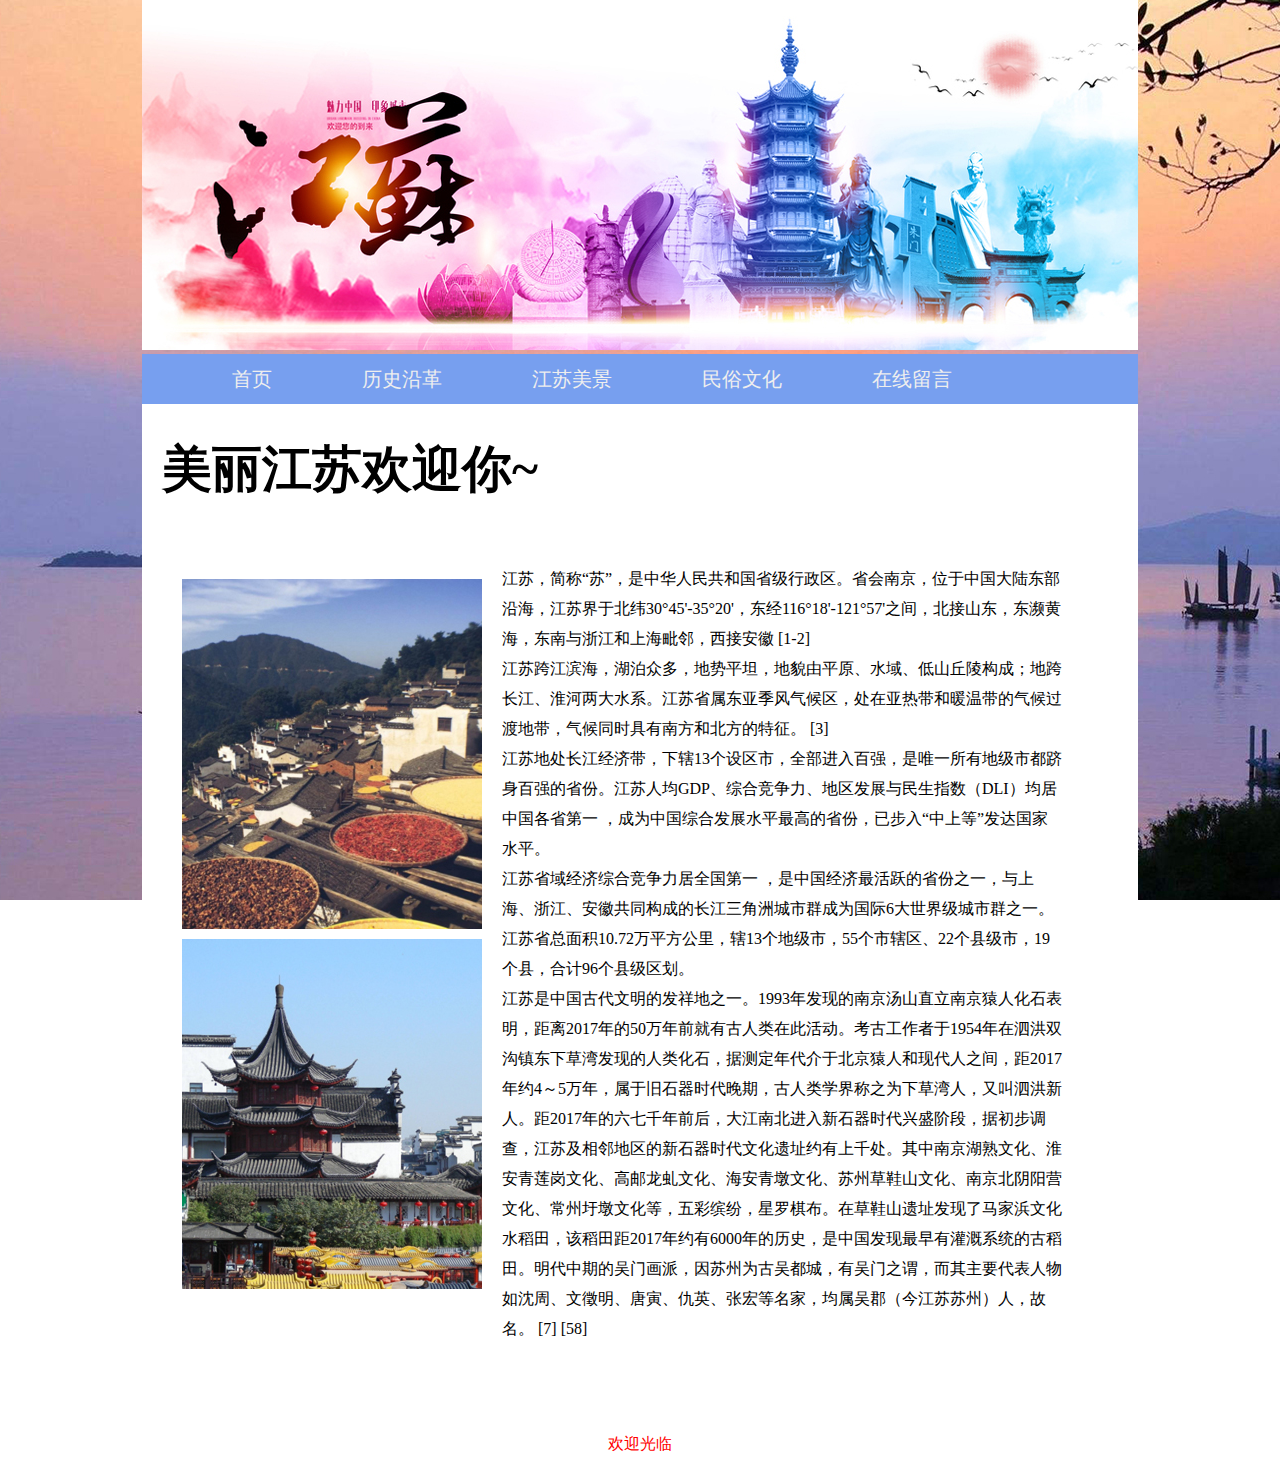
<file: index.html>
﻿<!DOCTYPE html>
<html>
<head>
<meta charset="UTF-8" />
<title></title>
<link href="css/style.css" rel="stylesheet" type="text/css">
</head>
<body>
<div id="banner"><img src="images/a02.jpg"></div>
<div id="nav">
  <ul>
     <li><a href="index.html">首页</a></li>
    <li><a href="jue.html">历史沿革</a></li>
    <li><a href="zhi.html">江苏美景</a></li>
    <li><a href="fen.html">民俗文化</a></li>
    <li><a href="ly.html">在线留言</a></li>
   
  </ul>
</div>

<div id="cont" style=" line-height:30px;"><br>

<h2 style=" font-size:50px;">美丽江苏欢迎你~</h2><br>



<table width="920" border="0" cellspacing="20" cellpadding="20">
  <tr>
    <td><img src="images/a1.jpg"><br>
<img src="images/a2.jpg"></td>
    <td><p><br>
江苏，简称“苏”，是中华人民共和国省级行政区。省会南京，位于中国大陆东部沿海，江苏界于北纬30°45'-35°20'，东经116°18'-121°57'之间，北接山东，东濒黄海，东南与浙江和上海毗邻，西接安徽 [1-2] 
<br>
江苏跨江滨海，湖泊众多，地势平坦，地貌由平原、水域、低山丘陵构成；地跨长江、淮河两大水系。江苏省属东亚季风气候区，处在亚热带和暖温带的气候过渡地带，气候同时具有南方和北方的特征。 [3] 
<br>
江苏地处长江经济带，下辖13个设区市，全部进入百强，是唯一所有地级市都跻身百强的省份。江苏人均GDP、综合竞争力、地区发展与民生指数（DLI）均居中国各省第一 ，成为中国综合发展水平最高的省份，已步入“中上等”发达国家水平。
<br>
江苏省域经济综合竞争力居全国第一 ，是中国经济最活跃的省份之一，与上海、浙江、安徽共同构成的长江三角洲城市群成为国际6大世界级城市群之一。
江苏省总面积10.72万平方公里，辖13个地级市，55个市辖区、22个县级市，19个县，合计96个县级区划。<br>

江苏是中国古代文明的发祥地之一。1993年发现的南京汤山直立南京猿人化石表明，距离2017年的50万年前就有古人类在此活动。考古工作者于1954年在泗洪双沟镇东下草湾发现的人类化石，据测定年代介于北京猿人和现代人之间，距2017年约4～5万年，属于旧石器时代晚期，古人类学界称之为下草湾人，又叫泗洪新人。距2017年的六七千年前后，大江南北进入新石器时代兴盛阶段，据初步调查，江苏及相邻地区的新石器时代文化遗址约有上千处。其中南京湖熟文化、淮安青莲岗文化、高邮龙虬文化、海安青墩文化、苏州草鞋山文化、南京北阴阳营文化、常州圩墩文化等，五彩缤纷，星罗棋布。在草鞋山遗址发现了马家浜文化水稻田，该稻田距2017年约有6000年的历史，是中国发现最早有灌溉系统的古稻田。明代中期的吴门画派，因苏州为古吴都城，有吴门之谓，而其主要代表人物如沈周、文徵明、唐寅、仇英、张宏等名家，均属吴郡（今江苏苏州）人，故名。 [7]  [58] 
<br>
 </p></td>
    
  </tr>
</table>


<br>

</div>




<P style=" text-align:center;margin:20px 0;color:#f00;">欢迎光临</P>
</body>
</html>
</file>
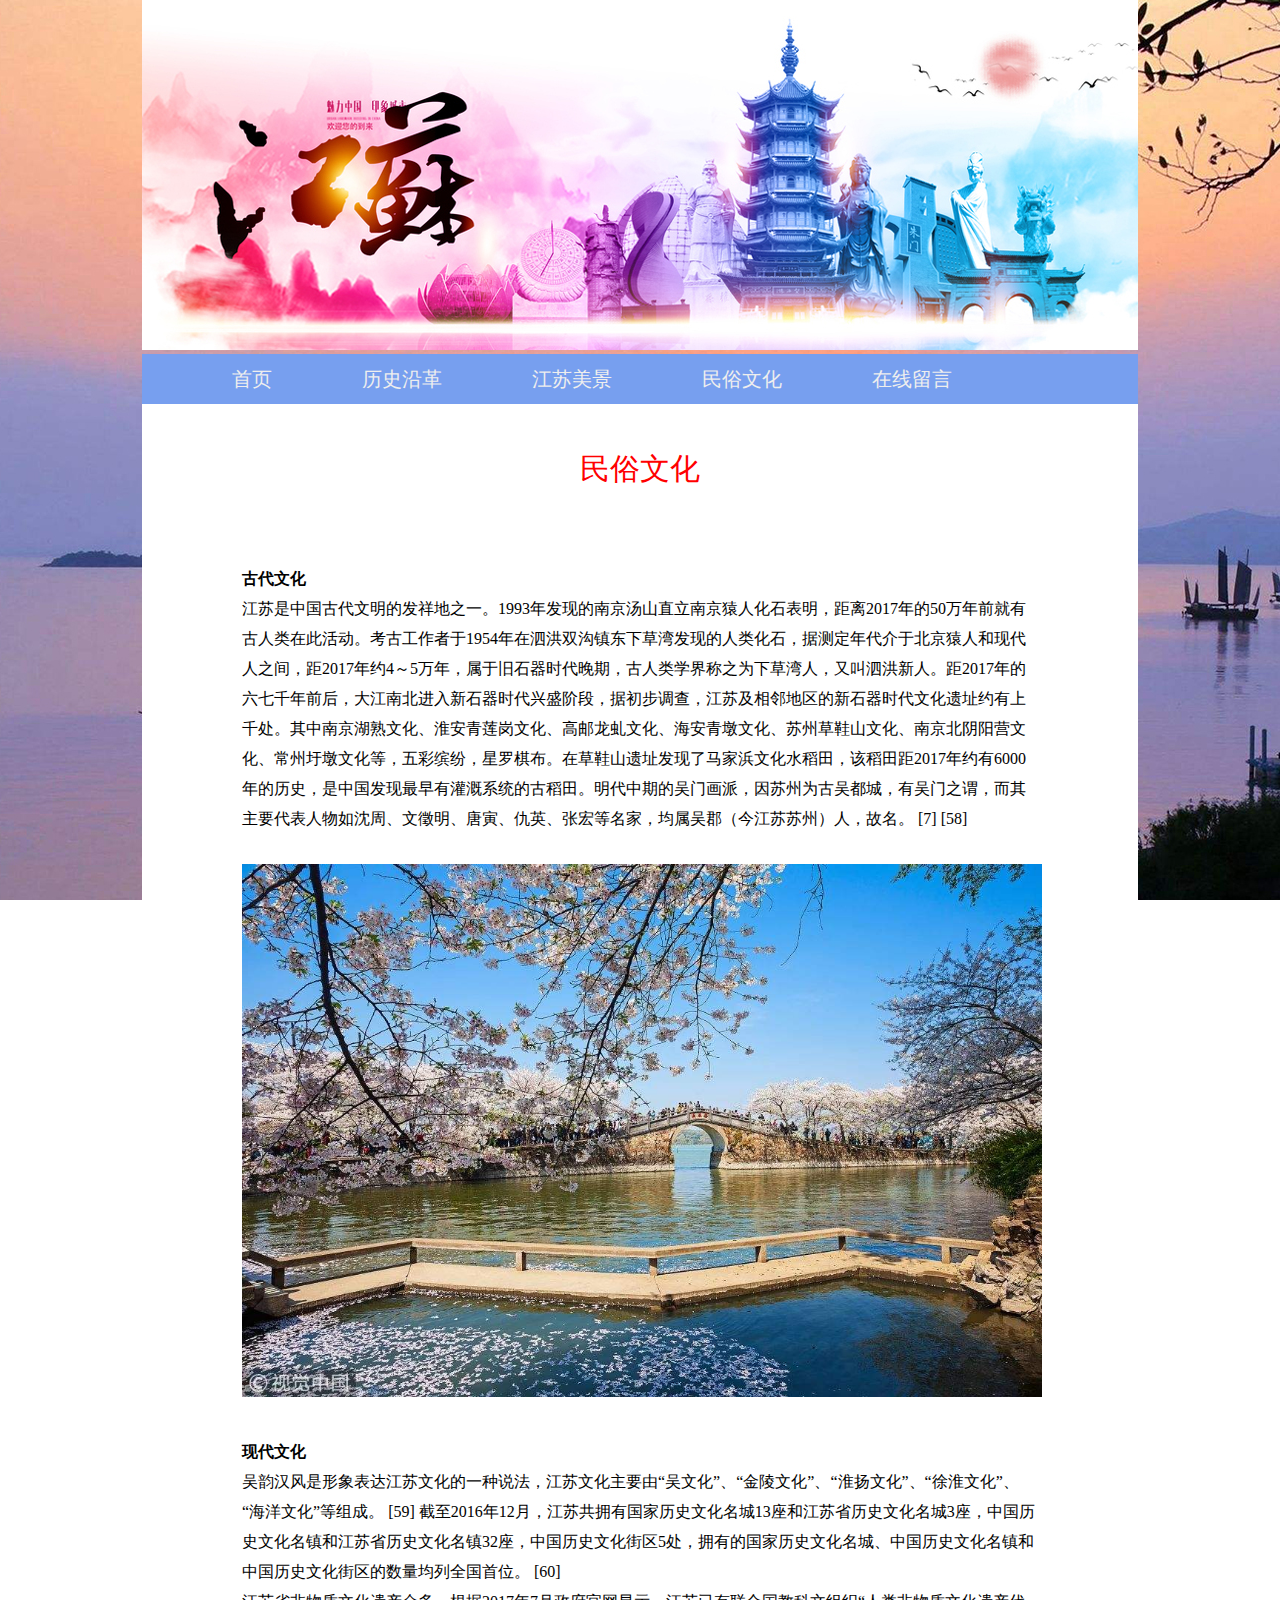
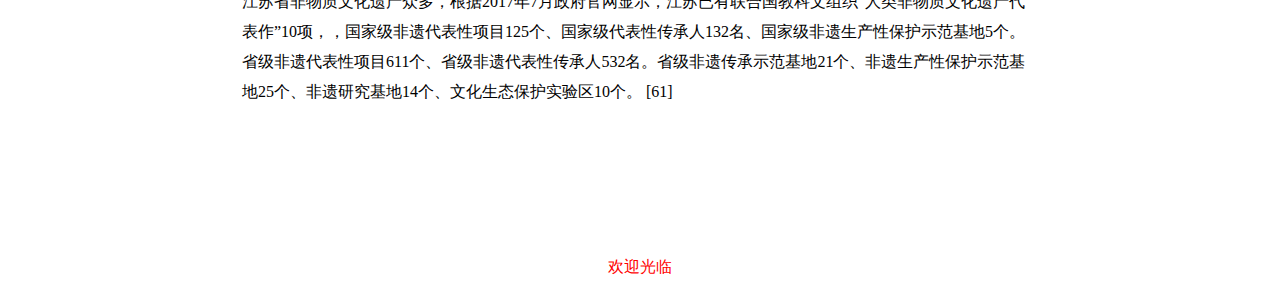
<file: fen.html>
﻿<!DOCTYPE html>
<html>
<head>
<meta charset="UTF-8" />
<title></title>
<link href="css/style.css" rel="stylesheet" type="text/css">
</head>
<body>
<div id="banner"><img src="images/a02.jpg"></div>
<div id="nav">
  <ul>
    <li><a href="index.html">首页</a></li>
    <li><a href="jue.html">历史沿革</a></li>
    <li><a href="zhi.html">江苏美景</a></li>
    <li><a href="fen.html">民俗文化</a></li>
    <li><a href="ly.html">在线留言</a></li>
  </ul>
</div>

<div id="cont" style=" line-height:30px;"><br>

<h2 style=" font-size:30px; font-weight:normal; color:#f00; text-align:center;">民俗文化</h2>

<div class="xx" style="padding:80px;">
<p>
<strong>古代文化</strong>
<br>
江苏是中国古代文明的发祥地之一。1993年发现的南京汤山直立南京猿人化石表明，距离2017年的50万年前就有古人类在此活动。考古工作者于1954年在泗洪双沟镇东下草湾发现的人类化石，据测定年代介于北京猿人和现代人之间，距2017年约4～5万年，属于旧石器时代晚期，古人类学界称之为下草湾人，又叫泗洪新人。距2017年的六七千年前后，大江南北进入新石器时代兴盛阶段，据初步调查，江苏及相邻地区的新石器时代文化遗址约有上千处。其中南京湖熟文化、淮安青莲岗文化、高邮龙虬文化、海安青墩文化、苏州草鞋山文化、南京北阴阳营文化、常州圩墩文化等，五彩缤纷，星罗棋布。在草鞋山遗址发现了马家浜文化水稻田，该稻田距2017年约有6000年的历史，是中国发现最早有灌溉系统的古稻田。明代中期的吴门画派，因苏州为古吴都城，有吴门之谓，而其主要代表人物如沈周、文徵明、唐寅、仇英、张宏等名家，均属吴郡（今江苏苏州）人，故名。 [7]  [58] 
<br>
<br>

<img src=" images/a6.jpg" width="800"><br><br>

<strong>现代文化</strong>
<br>
吴韵汉风是形象表达江苏文化的一种说法，江苏文化主要由“吴文化”、“金陵文化”、“淮扬文化”、“徐淮文化”、“海洋文化”等组成。 [59] 
截至2016年12月，江苏共拥有国家历史文化名城13座和江苏省历史文化名城3座，中国历史文化名镇和江苏省历史文化名镇32座，中国历史文化街区5处，拥有的国家历史文化名城、中国历史文化名镇和中国历史文化街区的数量均列全国首位。 [60] 
<br>
江苏省非物质文化遗产众多，根据2017年7月政府官网显示，江苏已有联合国教科文组织“人类非物质文化遗产代表作”10项，，国家级非遗代表性项目125个、国家级代表性传承人132名、国家级非遗生产性保护示范基地5个。省级非遗代表性项目611个、省级非遗代表性传承人532名。省级非遗传承示范基地21个、非遗生产性保护示范基地25个、非遗研究基地14个、文化生态保护实验区10个。 [61] 







</p>
<p></p>
<br>
</div>
</div>




<P style=" text-align:center;margin:20px 0;color:#f00;">欢迎光临</P>
</body>
</html>
</file>
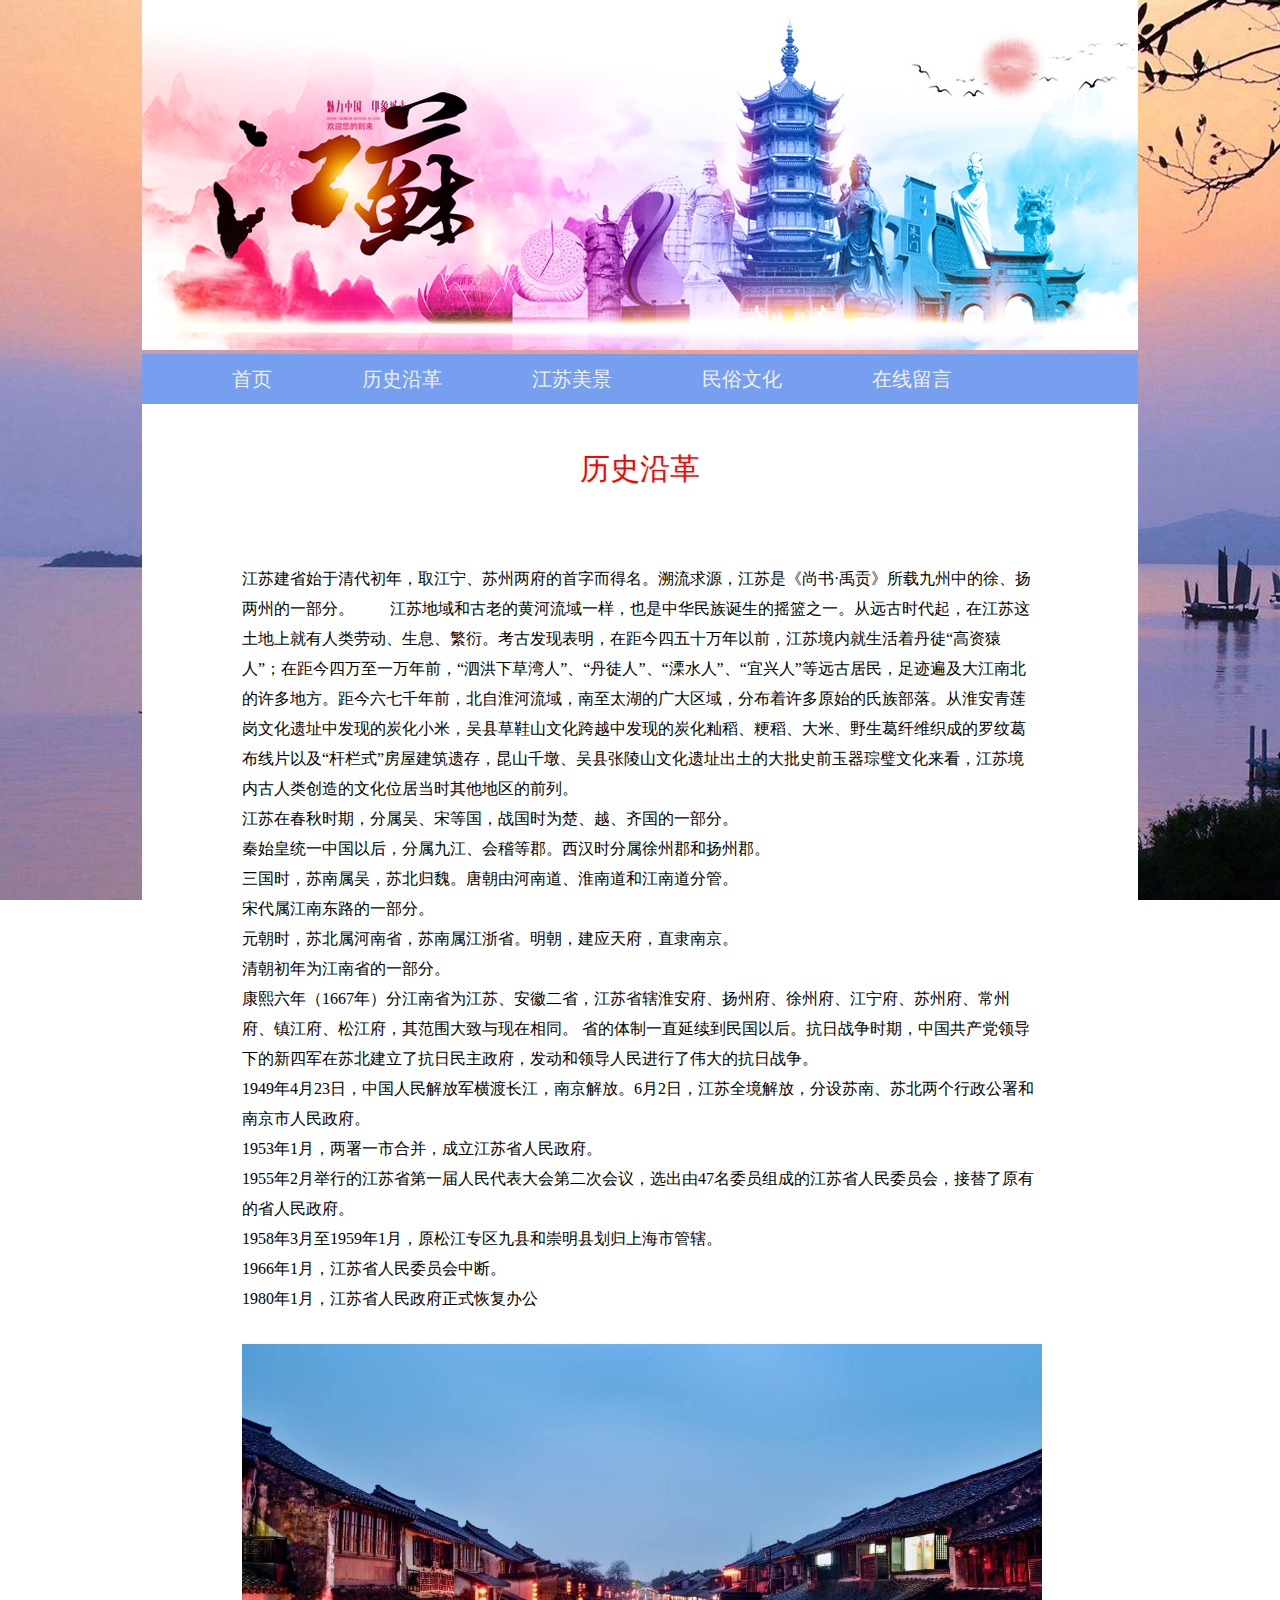
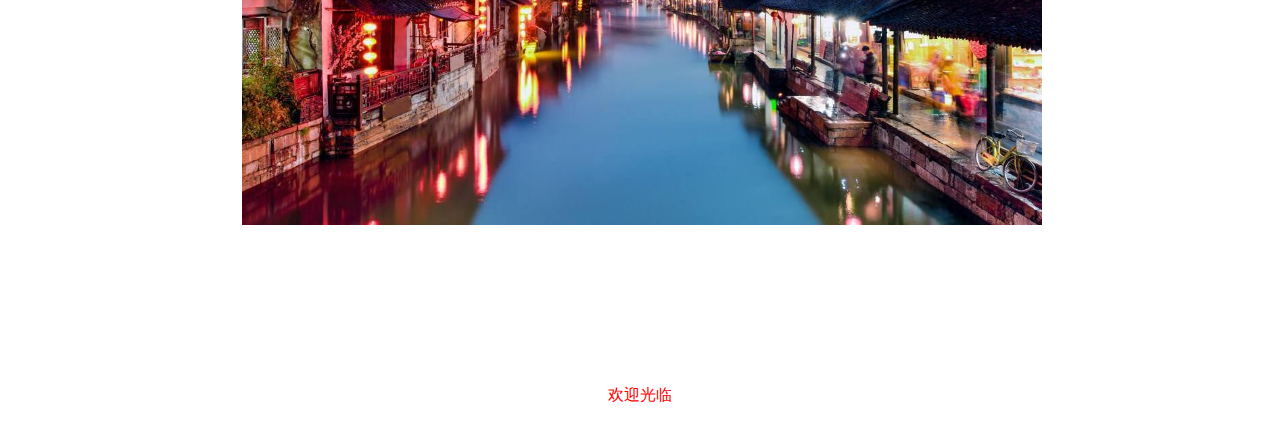
<file: jue.html>
﻿<!DOCTYPE html>
<html>
<head>
<meta charset="UTF-8" />
<title></title>
<link href="css/style.css" rel="stylesheet" type="text/css">
</head>
<body>
<div id="banner"><img src="images/a02.jpg"></div>
<div id="nav">
  <ul>
    <li><a href="index.html">首页</a></li>
    <li><a href="jue.html">历史沿革</a></li>
    <li><a href="zhi.html">江苏美景</a></li>
    <li><a href="fen.html">民俗文化</a></li>
    <li><a href="ly.html">在线留言</a></li>
  </ul>
</div>

<div id="cont" style=" line-height:30px;"><br>

<h2 style=" font-size:30px; font-weight:normal; color:#f00; text-align:center;">历史沿革</h2>

<div class="xx" style="padding:80px;">
<p>

江苏建省始于清代初年，取江宁、苏州两府的首字而得名。溯流求源，江苏是《尚书·禹贡》所载九州中的徐、扬两州的一部分。
　　江苏地域和古老的黄河流域一样，也是中华民族诞生的摇篮之一。从远古时代起，在江苏这土地上就有人类劳动、生息、繁衍。考古发现表明，在距今四五十万年以前，江苏境内就生活着丹徒“高资猿人”；在距今四万至一万年前，“泗洪下草湾人”、“丹徒人”、“溧水人”、“宜兴人”等远古居民，足迹遍及大江南北的许多地方。距今六七千年前，北自淮河流域，南至太湖的广大区域，分布着许多原始的氏族部落。从淮安青莲岗文化遗址中发现的炭化小米，吴县草鞋山文化跨越中发现的炭化籼稻、粳稻、大米、野生葛纤维织成的罗纹葛布线片以及“杆栏式”房屋建筑遗存，昆山千墩、吴县张陵山文化遗址出土的大批史前玉器琮璧文化来看，江苏境内古人类创造的文化位居当时其他地区的前列。
<br>
江苏在春秋时期，分属吴、宋等国，战国时为楚、越、齐国的一部分。
<br>
秦始皇统一中国以后，分属九江、会稽等郡。西汉时分属徐州郡和扬州郡。
<br>
三国时，苏南属吴，苏北归魏。唐朝由河南道、淮南道和江南道分管。
<br>
宋代属江南东路的一部分。
<br>
元朝时，苏北属河南省，苏南属江浙省。明朝，建应天府，直隶南京。
<br>
清朝初年为江南省的一部分。
<br>
康熙六年（1667年）分江南省为江苏、安徽二省，江苏省辖淮安府、扬州府、徐州府、江宁府、苏州府、常州府、镇江府、松江府，其范围大致与现在相同。
省的体制一直延续到民国以后。抗日战争时期，中国共产党领导下的新四军在苏北建立了抗日民主政府，发动和领导人民进行了伟大的抗日战争。
<br>
1949年4月23日，中国人民解放军横渡长江，南京解放。6月2日，江苏全境解放，分设苏南、苏北两个行政公署和南京市人民政府。
<br>
1953年1月，两署一市合并，成立江苏省人民政府。
<br>
1955年2月举行的江苏省第一届人民代表大会第二次会议，选出由47名委员组成的江苏省人民委员会，接替了原有的省人民政府。
<br>
1958年3月至1959年1月，原松江专区九县和崇明县划归上海市管辖。
<br>
1966年1月，江苏省人民委员会中断。
<br>
1980年1月，江苏省人民政府正式恢复办公
<br><br>

<img src=" images/a5.jpg" width="800"></p>
<p></p>
<br>
</div>
</div>




<P style=" text-align:center;margin:20px 0;color:#f00;">欢迎光临</P>
</body>
</html>
</file>
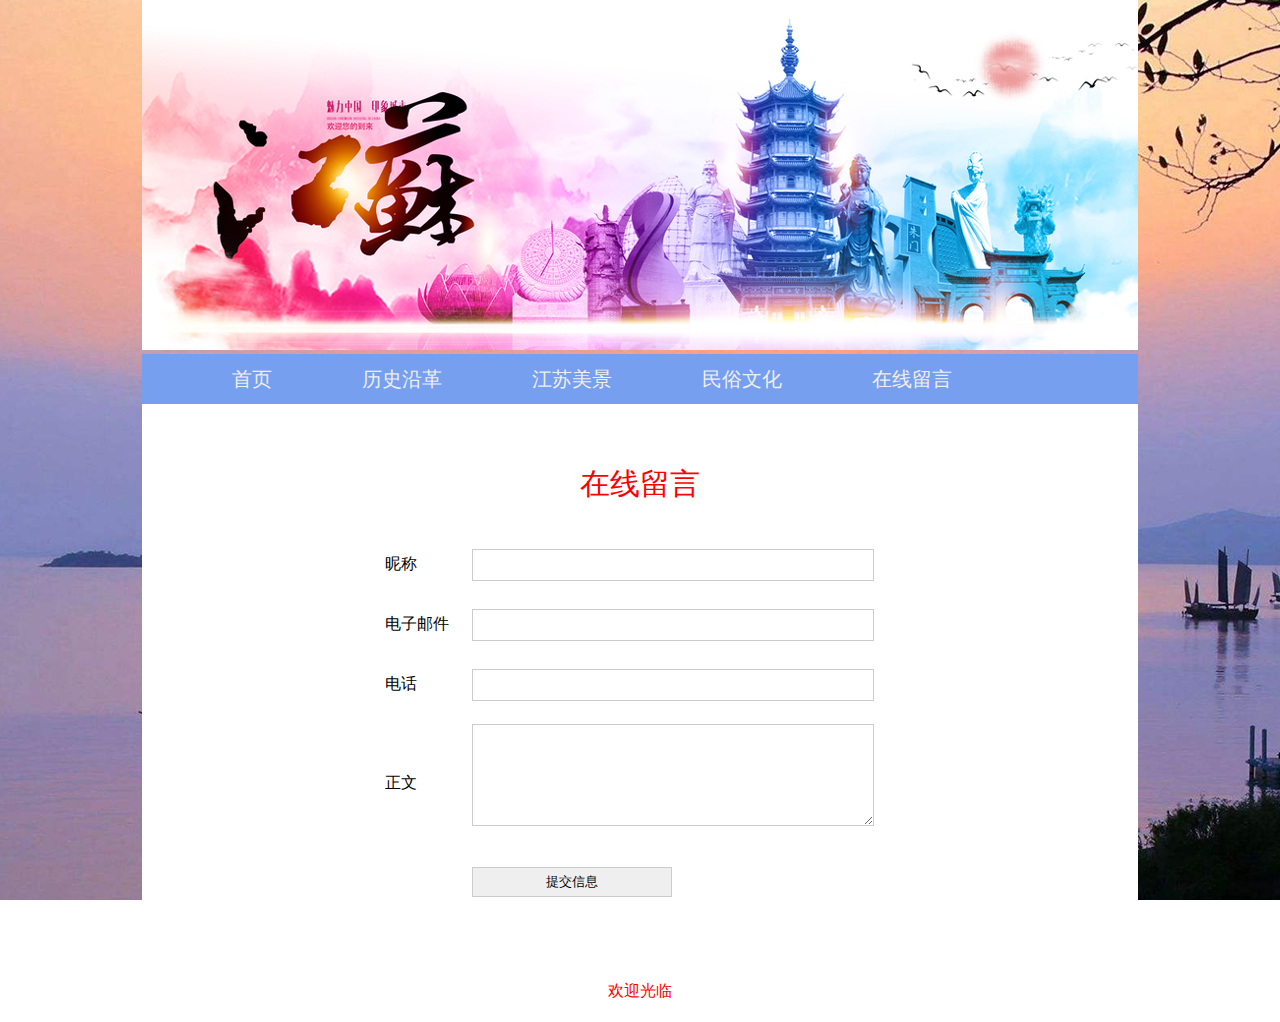
<file: ly.html>
﻿<!DOCTYPE html>
<html>
<head>
<meta charset="UTF-8" />
<title></title>
<link href="css/style.css" rel="stylesheet" type="text/css">
</head>
<body>
<div id="banner"><img src="images/a02.jpg"></div>
<div id="nav">
  <ul>
    <li><a href="index.html">首页</a></li>
    <li><a href="jue.html">历史沿革</a></li>
    <li><a href="zhi.html">江苏美景</a></li>
    <li><a href="fen.html">民俗文化</a></li>
    <li><a href="ly.html">在线留言</a></li>
  </ul>
</div>

<div id="cont" style=" line-height:40px;"><br>

<h2 style=" font-size:30px; font-weight:normal; color:#f00; text-align:center;">在线留言</h2>
<table width="550" border="0" cellspacing="20" cellpadding="15" style="margin:20px auto;">
  <tr>
    <td>昵称</td>
    <td><input name="" type="text" style="width:400px; height:30px;border:1px solid #ccc;"/></td>
  </tr>
  <tr>
    <td>电子邮件</td>
    <td><input name="" type="text" style="width:400px; height:30px;border:1px solid #ccc;"/></td>
  </tr>
  <tr>
    <td>电话</td>
    <td><input name="" type="text" style="width:400px; height:30px;border:1px solid #ccc;"/></td>
  </tr>
  <tr>
    <td>正文</td>
    <td><textarea name="" cols="" rows="" style="width:400px; height:100px;border:1px solid #ccc;"></textarea></td>
  </tr>
  <tr>
    <td></td>
    <td><input name="" type="button" style="width:200px; height:30px;border:1px solid #ccc;" value="提交信息"/></td>
  </tr>
</table>



</div>




<P style=" text-align:center;margin:20px 0;color:#f00;">欢迎光临</P>
</body>
</html>
</file>
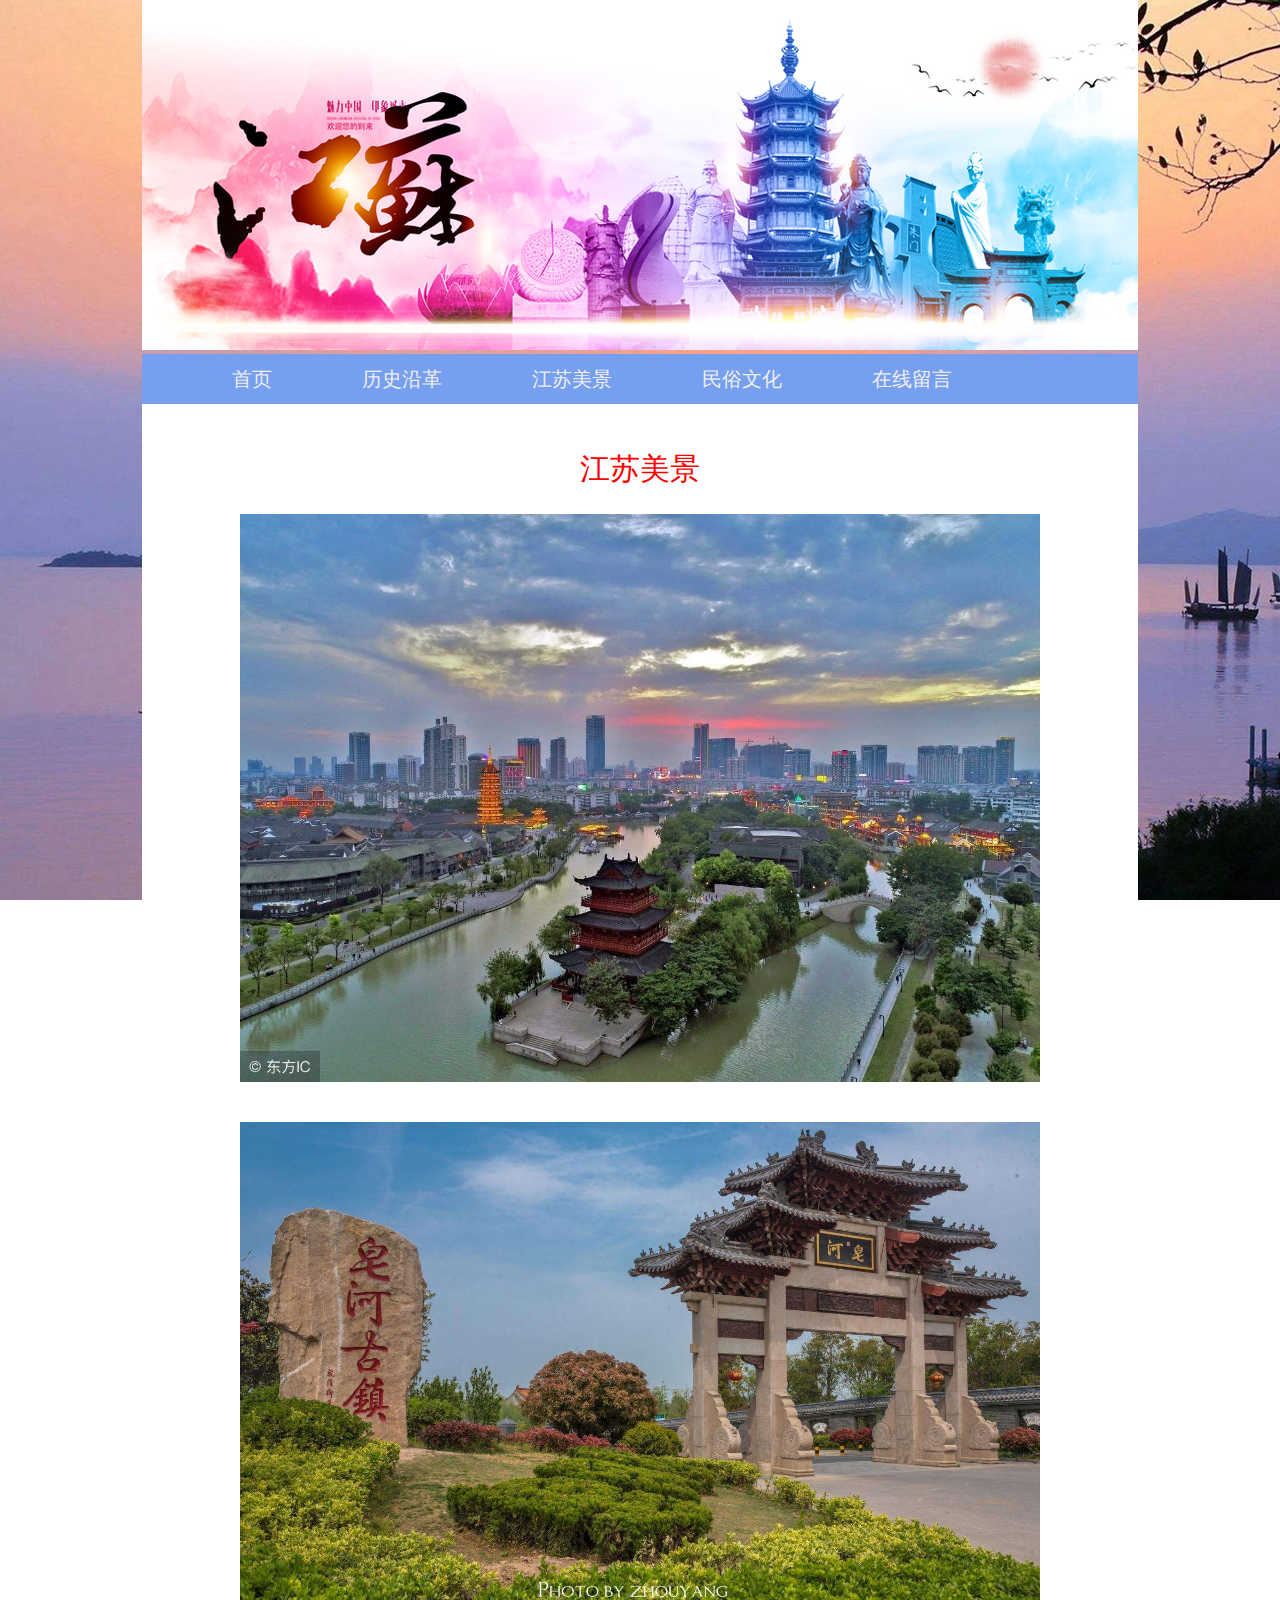
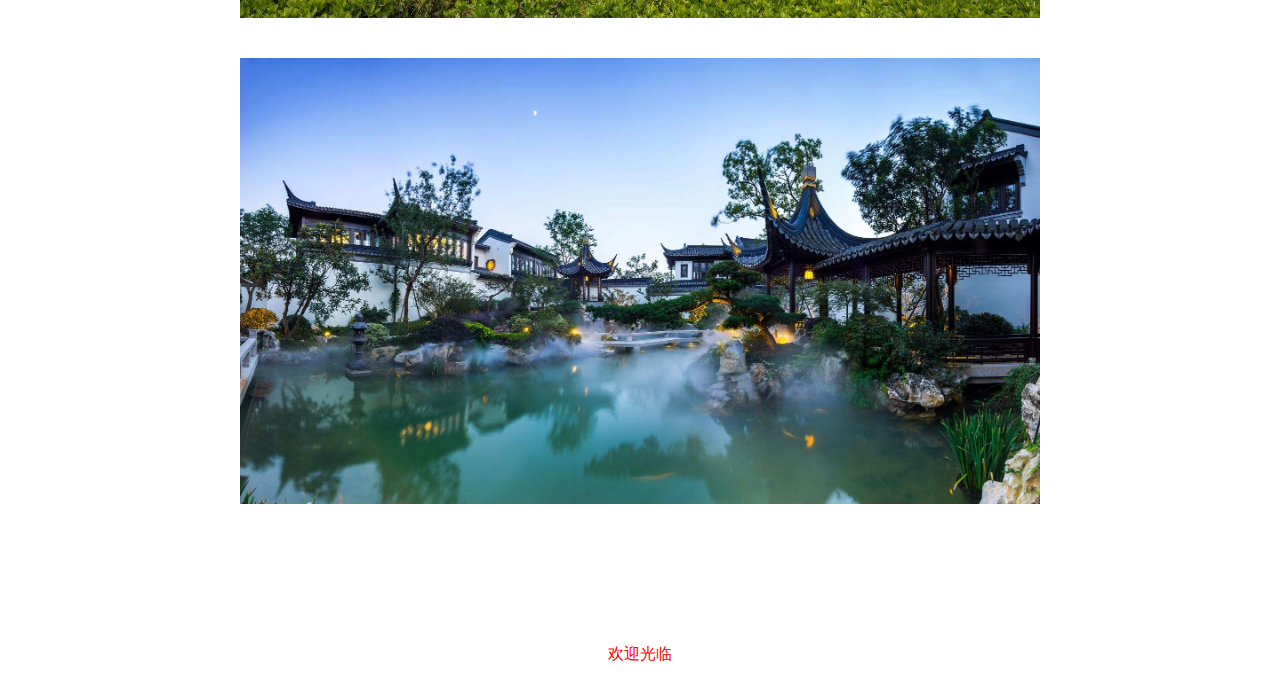
<file: zhi.html>
﻿<!DOCTYPE html>
<html>
<head>
<meta charset="UTF-8" />
<title></title>
<link href="css/style.css" rel="stylesheet" type="text/css">
</head>
<body>
<div id="banner"><img src="images/a02.jpg"></div>
<div id="nav">
  <ul>
     <li><a href="index.html">首页</a></li>
    <li><a href="jue.html">历史沿革</a></li>
    <li><a href="zhi.html">江苏美景</a></li>
    <li><a href="fen.html">民俗文化</a></li>
    <li><a href="ly.html">在线留言</a></li>
  </ul>
</div>

<div id="cont" style=" line-height:30px;"><br>

<h2 style=" font-size:30px; font-weight:normal; color:#f00; text-align:center;">江苏美景</h2><br>



<div label-module="para-title">

</div>
<center><img src="images/z1.jpg" width="800"></center><br>
<center><img src="images/z2.jpg" width="800"></center><br>
<center><img src="images/z3.jpg" width="800"></center><br>
<br>
<br>

</div>




<P style=" text-align:center;margin:20px 0;color:#f00;">欢迎光临</P>
</body>
</html>
</file>
<file: css/style.css>
*{margin:0;padding:0;}
ul,li{ list-style:none;}

a{ text-decoration:none;}
 

body{ background:url(../images/bg.jpg) repeat fixed!important; }
#banner{width:996px;margin:0 auto;}


#nav{width:996px;margin:0 auto;}


#nav ul{overflow:hidden; height:50px; line-height:50px;background:#779fef; font-size:20px;}
#nav ul li{ float:left;margin-left:90px;}
#nav ul li a{color:#eee;}
.js1 h1{font-size:26px; color:red;}

#cont{width:956px;margin:0 auto;overflow:hidden;background:#fff;padding:20px;}
</file>
